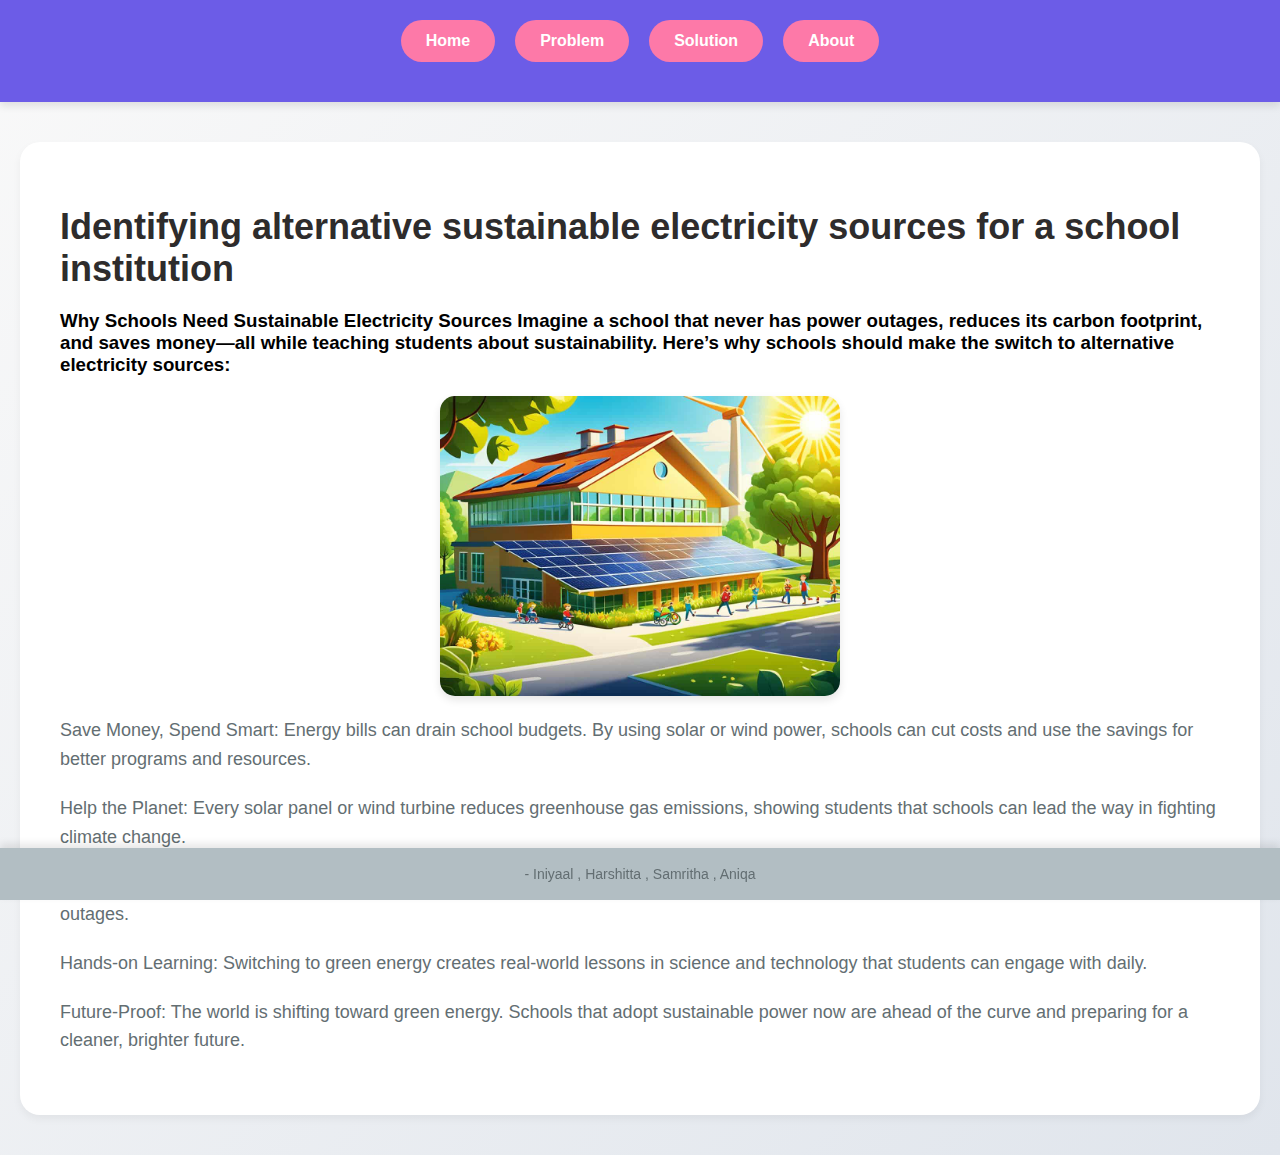
<file: index.html>
<!DOCTYPE html>
<html lang="en">
<head>
    <meta charset="UTF-8">
    <meta name="viewport" content="width=device-width, initial-scale=1.0">
    <title>Home - Your Website</title>
    <link rel="stylesheet" href="styles.css">
</head>
<body>
    <header>
        <div class="title-bar">
            <button onclick="location.href='index.html'">Home</button>
            <button onclick="location.href='problem.html'">Problem</button>
            <button onclick="location.href='solution.html'">Solution</button>
            <button onclick="location.href='about.html'">About</button>
        </div>
    </header>
    <main>
        <section>
            <h1>Identifying alternative sustainable electricity sources for a school institution</h1>
            <h3>Why Schools Need Sustainable Electricity Sources
                Imagine a school that never has power outages, reduces its carbon footprint, and saves money—all while teaching students about sustainability. Here’s why schools should make the switch to alternative electricity sources:</h3>
                <img src="home pic.jpg" alt="Unable to load image REFRESH YOUR SCREEN" class="prob">
                <p>Save Money, Spend Smart:
                Energy bills can drain school budgets. By using solar or wind power, schools can cut costs and use the savings for better programs and resources.</p>
                
                <p>Help the Planet:
                Every solar panel or wind turbine reduces greenhouse gas emissions, showing students that schools can lead the way in fighting climate change.</p>
                
                <p>Reliability is Key:
                Renewable energy sources like solar and wind can keep the school powered, rain or shine, without the worry of sudden outages.</p>
                
                <p>Hands-on Learning:
                Switching to green energy creates real-world lessons in science and technology that students can engage with daily.</p>
                
                <p>Future-Proof:
                The world is shifting toward green energy. Schools that adopt sustainable power now are ahead of the curve and preparing for a cleaner, brighter future.</p>
        </section>
    </main>
    <footer>
        <p>- Iniyaal , Harshitta , Samritha , Aniqa</p>
    </footer>
    <script src="script.js"></script>

</body>
</html>
</file>
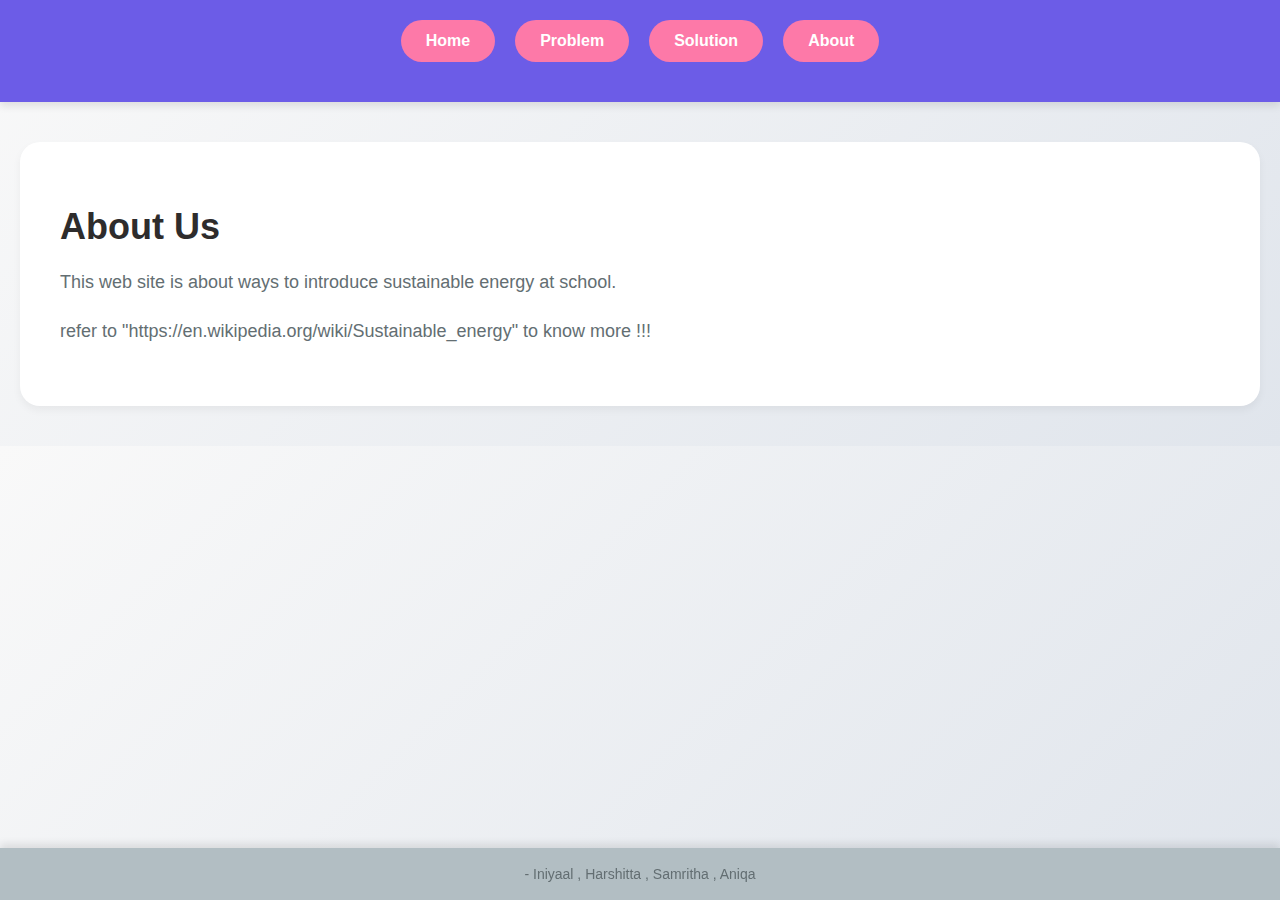
<file: about.html>
<!DOCTYPE html>
<html lang="en">
<head>
    <meta charset="UTF-8">
    <meta name="viewport" content="width=device-width, initial-scale=1.0">
    <title>About - Your Website</title>
    <link rel="stylesheet" href="styles.css">
</head>
<body>
    <header>
        <div class="title-bar">
            <button onclick="location.href='index.html'">Home</button>
            <button onclick="location.href='problem.html'">Problem</button>
            <button onclick="location.href='solution.html'">Solution</button>
            <button onclick="location.href='about.html'">About</button>
        </div>
    </header>
    <main>
        <section>
            <h1>About Us</h1>
            <p>This web site is about ways to introduce sustainable energy at school.</p>
            <p>refer to "https://en.wikipedia.org/wiki/Sustainable_energy" to know more !!!</p>
        </section>
    </main>
    <footer>
        <p>- Iniyaal , Harshitta , Samritha , Aniqa</p>
    </footer>
    <script src="script.js"></script>
</body>
</html>
</file>
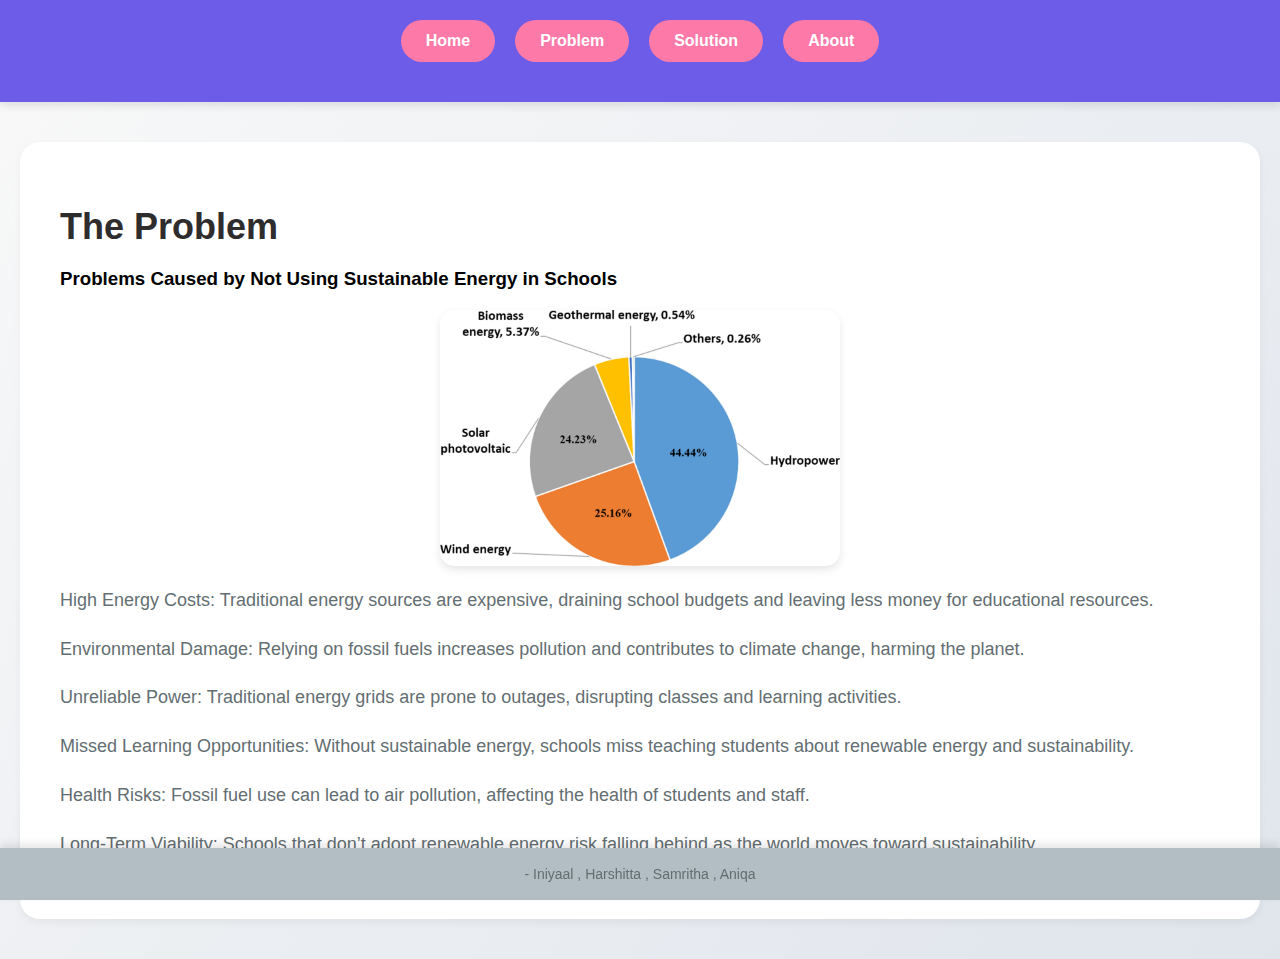
<file: problem.html>
<!DOCTYPE html>
<html lang="en">
<head>
    <meta charset="UTF-8">
    <meta name="viewport" content="width=device-width, initial-scale=1.0">
    <title>Problem - Your Website</title>
    <link rel="stylesheet" href="styles.css">
</head>
<body>
    <header>
        <div class="title-bar">
            <button onclick="location.href='index.html'">Home</button>
            <button onclick="location.href='problem.html'">Problem</button>
            <button onclick="location.href='solution.html'">Solution</button>
            <button onclick="location.href='about.html'">About</button>
        </div>
    </header>
    <main>
        <section>
            <h1>The Problem</h1>
            <h3>Problems Caused by Not Using Sustainable Energy in Schools</h3>
            <img src="prob pic.png" alt="Unable to load image REFRESH YOUR SCREEN" class="prob">
                <p>  High Energy Costs:
                Traditional energy sources are expensive, draining school budgets and leaving less money for educational resources.</p>
                
                <p>Environmental Damage:
                Relying on fossil fuels increases pollution and contributes to climate change, harming the planet.</p>
                
                <p>Unreliable Power:
                Traditional energy grids are prone to outages, disrupting classes and learning activities.</p>
                
                <p>Missed Learning Opportunities:
                Without sustainable energy, schools miss teaching students about renewable energy and sustainability.</p>
                
                <p>Health Risks:
                Fossil fuel use can lead to air pollution, affecting the health of students and staff.</p>
                
                <p>Long-Term Viability:
                Schools that don’t adopt renewable energy risk falling behind as the world moves toward sustainability.</p>
        </section>
    </main>
    <footer>
        <p>- Iniyaal , Harshitta , Samritha , Aniqa</p>
    </footer>
    <script src="script.js"></script>
</body>
</html>
</file>
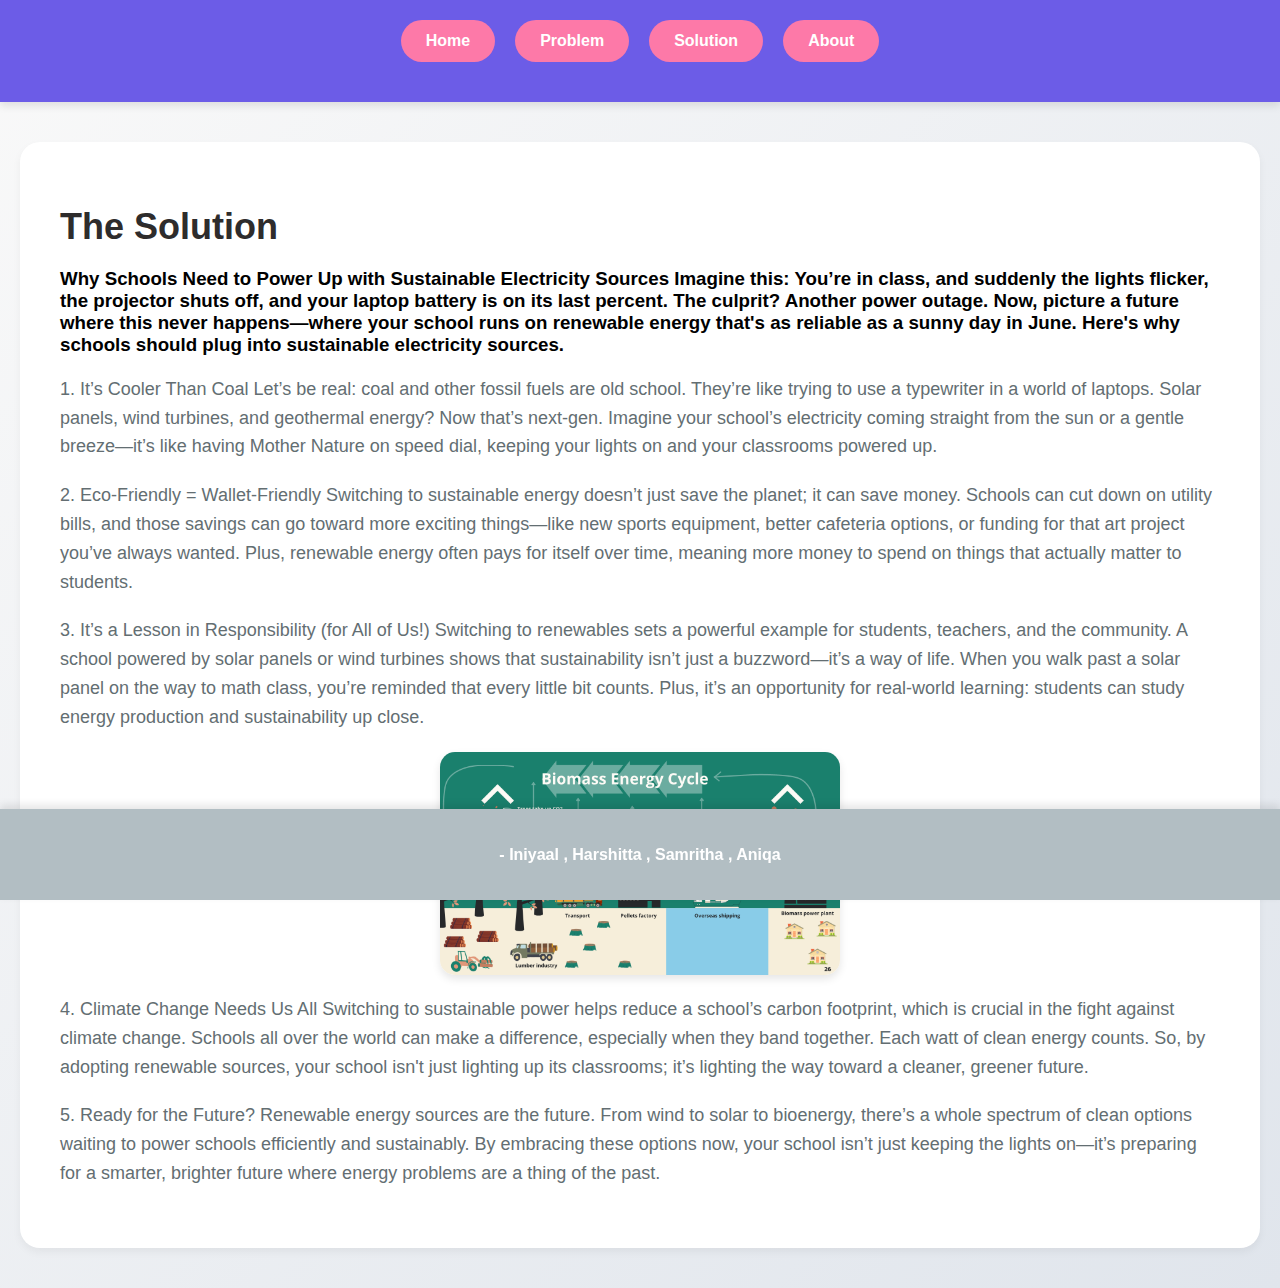
<file: solution.html>
<!DOCTYPE html>
<html lang="en">
<head>
    <meta charset="UTF-8">
    <meta name="viewport" content="width=device-width, initial-scale=1.0">
    <title>Solution - Your Website</title>
    <link rel="stylesheet" href="styles.css">
</head>
<body>
    <header>
        <div class="title-bar">
            <button onclick="location.href='index.html'">Home</button>
            <button onclick="location.href='problem.html'">Problem</button>
            <button onclick="location.href='solution.html'">Solution</button>
            <button onclick="location.href='about.html'">About</button>
        </div>
    </header>
    <main>
        <section>
            <h1>The Solution</h1>
        
            <h3>Why Schools Need to Power Up with Sustainable Electricity Sources

                Imagine this: You’re in class, and suddenly the lights flicker, the projector shuts off, and your laptop battery is on its last percent. The culprit? Another power outage. Now, picture a future where this never happens—where your school runs on renewable energy that's as reliable as a sunny day in June. Here's why schools should plug into sustainable electricity sources.</h3>
                
                <p>1. It’s Cooler Than Coal
                   Let’s be real: coal and other fossil fuels are old school. They’re like trying to use a typewriter in a world of laptops. Solar panels, wind turbines, and geothermal energy? Now that’s next-gen. Imagine your school’s electricity coming straight from the sun or a gentle breeze—it’s like having Mother Nature on speed dial, keeping your lights on and your classrooms powered up.</p>
                
                <p>2. Eco-Friendly = Wallet-Friendly
                   Switching to sustainable energy doesn’t just save the planet; it can save money. Schools can cut down on utility bills, and those savings can go toward more exciting things—like new sports equipment, better cafeteria options, or funding for that art project you’ve always wanted. Plus, renewable energy often pays for itself over time, meaning more money to spend on things that actually matter to students.</p>
                
                <p>3. It’s a Lesson in Responsibility (for All of Us!)
                   Switching to renewables sets a powerful example for students, teachers, and the community. A school powered by solar panels or wind turbines shows that sustainability isn’t just a buzzword—it’s a way of life. When you walk past a solar panel on the way to math class, you’re reminded that every little bit counts. Plus, it’s an opportunity for real-world learning: students can study energy production and sustainability up close.</p>
                   <img src="sol pic.png" alt="Unable to load image REFRESH YOUR SCREEN" class="prob">
                <p>4. Climate Change Needs Us All
                   Switching to sustainable power helps reduce a school’s carbon footprint, which is crucial in the fight against climate change. Schools all over the world can make a difference, especially when they band together. Each watt of clean energy counts. So, by adopting renewable sources, your school isn't just lighting up its classrooms; it’s lighting the way toward a cleaner, greener future.</p>
                
                <p>5. Ready for the Future?
                      Renewable energy sources are the future. From wind to solar to bioenergy, there’s a whole spectrum of clean options waiting to power schools efficiently and sustainably. By embracing these options now, your school isn’t just keeping the lights on—it’s preparing for a smarter, brighter future where energy problems are a thing of the past.</p>
        </section>
    </main>
    <footer>
        <h4>- Iniyaal , Harshitta , Samritha , Aniqa</h4>
    </footer>
    <script src="script.js"></script>
</body>
</html>
</file>
<file: styles.css>
body {
    font-family: 'Arial', sans-serif;
    margin: 0;
    padding: 0;
    background: linear-gradient(135deg, #f9f9f9, #e0e5ec); /* Soft gradient background */
}

header {
    background-color: #6c5ce7; /* Soft lavender */
    color: #fff;
    padding: 20px 0;
    text-align: center;
    box-shadow: 0 4px 8px rgba(0, 0, 0, 0.1);
}

.title-bar {
    display: flex;
    justify-content: center;
    gap: 20px;
    margin-bottom: 20px;
}

.title-bar button {
    background-color: #fd79a8; /* Soft pink for buttons */
    color: #fff;
    border: none;
    padding: 12px 25px;
    font-size: 16px;
    font-weight: 600;
    border-radius: 30px; /* Rounded buttons */
    transition: all 0.3s ease;
    cursor: pointer;
}

.title-bar button:hover {
    background-color: #ff6b81; /* Slightly darker pink */
    transform: translateY(-2px); /* Lift effect on hover */
}

.title-bar button:focus {
    outline: none;
    box-shadow: 0 0 15px rgba(255, 105, 180, 0.6); /* Pink glow on focus */
}

main {
    padding: 40px;
    background-color: #ffffff; /* Clean white background */
    margin: 40px 20px;
    box-shadow: 0 4px 8px rgba(0, 0, 0, 0.05);
    border-radius: 20px;
}

h1 {
    color: #2e2c2c; /* Dark gray text for headings */
    font-size: 36px;
    margin-bottom: 20px;
}

p {
    color: #636e72; /* Muted gray text */
    font-size: 18px;
    line-height: 1.6;
    margin-bottom: 20px;
}

footer {
    background-color: #b2bec3; /* Light gray footer */
    color: #fff;
    text-align: center;
    padding: 15px 0;
    position: fixed;
    width: 100%;
    bottom: 0;
    box-shadow: 0 -4px 8px rgba(0, 0, 0, 0.1);
}

footer p {
    font-size: 14px;
    margin: 0;
}

.prob{
        width: 400px;  /* Fixed width */
        height: auto;  /* Maintain aspect ratio */
        margin: 20px 0;
        border-radius: 15px;
        box-shadow: 0 4px 8px rgba(0, 0, 0, 0.1);
        display: block;
        margin-left: auto;
        margin-right: auto;
}
</file>
